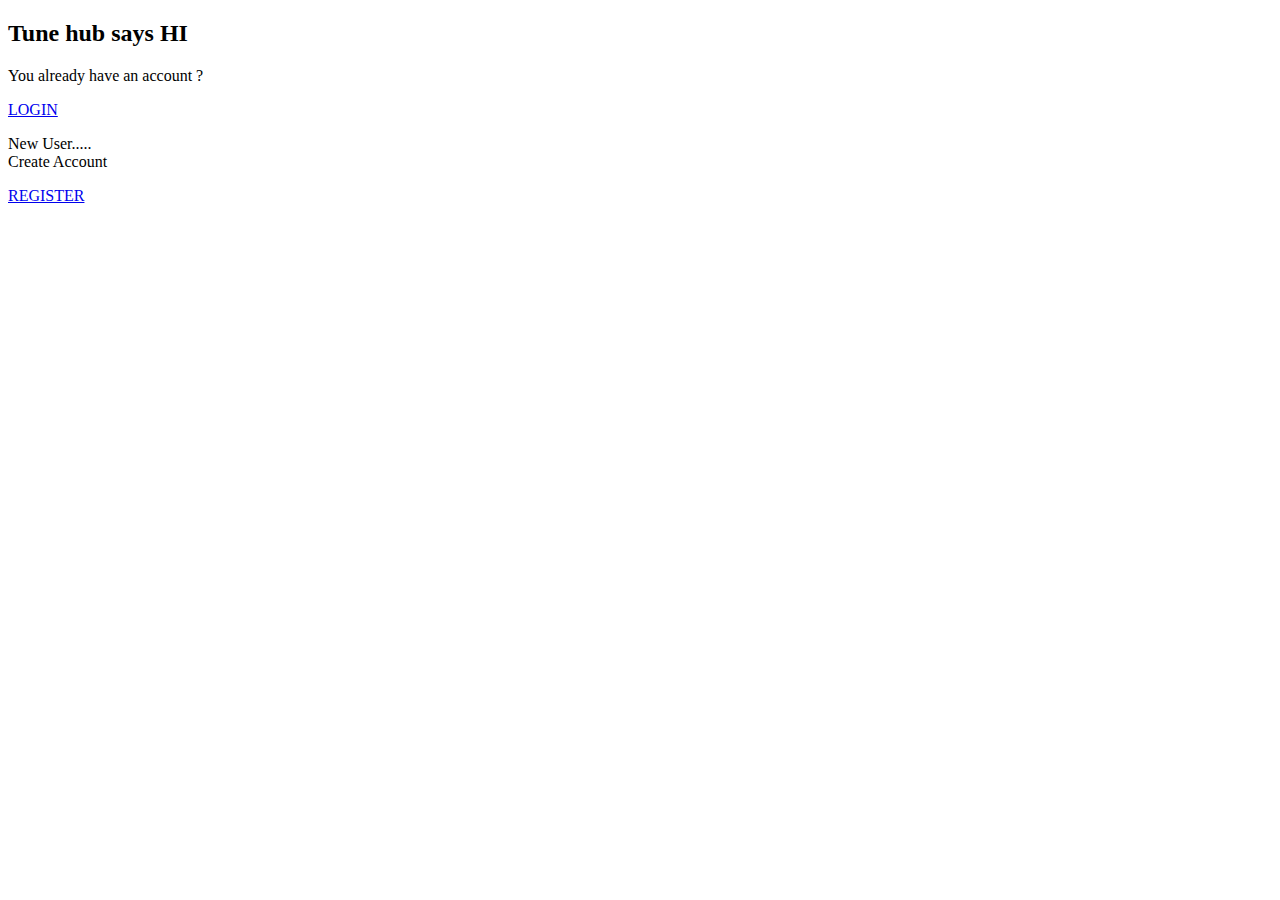
<file: src/main/resources/templates/index.html>
<!DOCTYPE html>
<html>
<head>
<meta charset="ISO-8859-1">
<title>Insert title here</title>
<link rel="stylesheet" th:href="@{/css/style3.css}">
</head>
<body >
  <div class="container">
	<p><h2>Tune hub says HI</h2></p>

     <p>You already have  an account ? </p>
	<a href="login" class="btn">LOGIN</a>
	<br>
	<p> New User.....<br>Create Account</p>
	<a href="registration" class="btn">REGISTER</a>
</div>
</body>
</html>
</file>
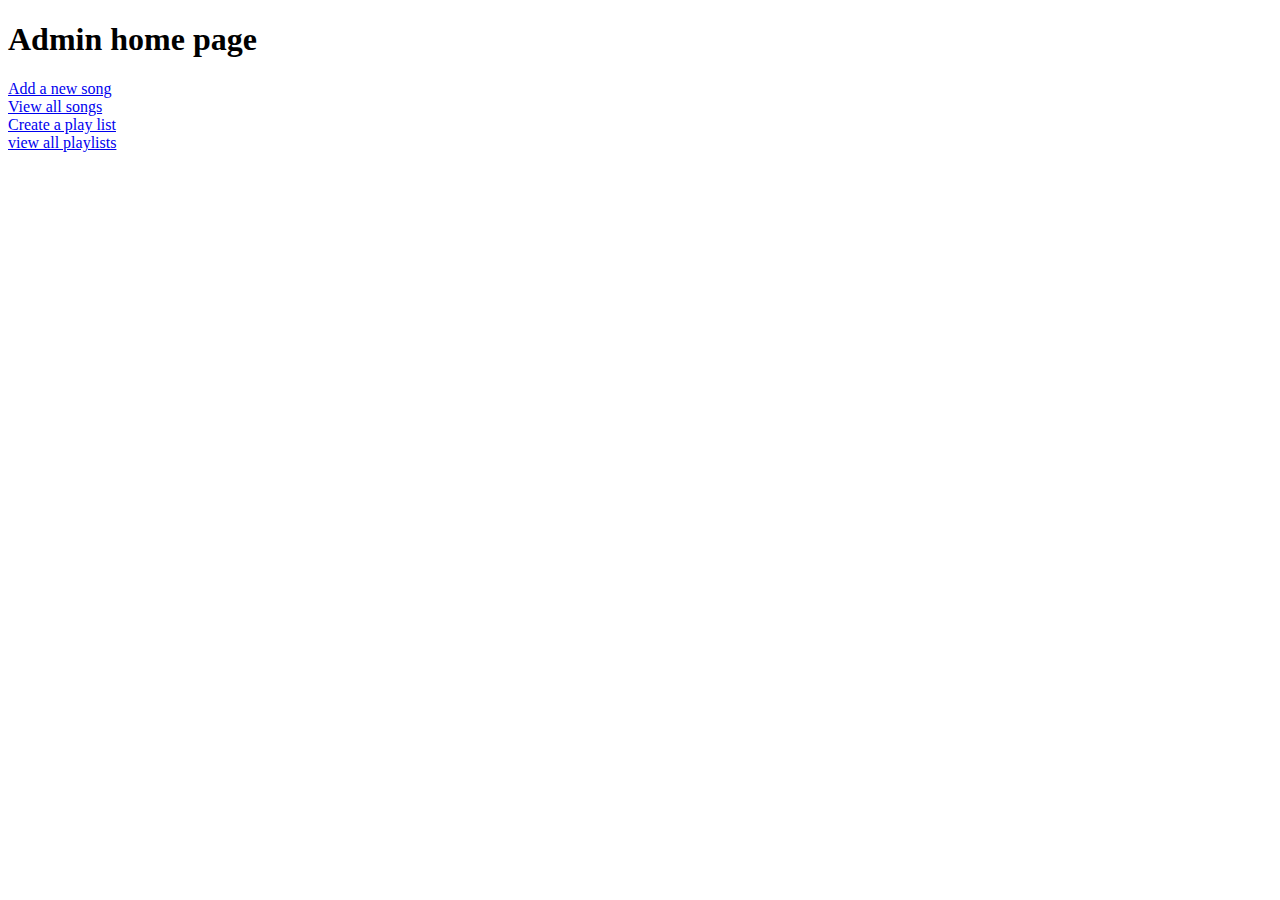
<file: src/main/resources/templates/adminHome.html>
<!DOCTYPE html>
<html>
<head>
<meta charset="ISO-8859-1">
<title>Insert title here</title>
</head>
<body>
<h1>Admin home page</h1>
<a href="newSong">Add a new song</a>
<br>
<a href="viewSongs">View all songs</a><br>
<a href="createPlaylist">Create a play list</a>
<br>
<a href="viewPlaylists">view all playlists</a>
</body>
</html>
</file>
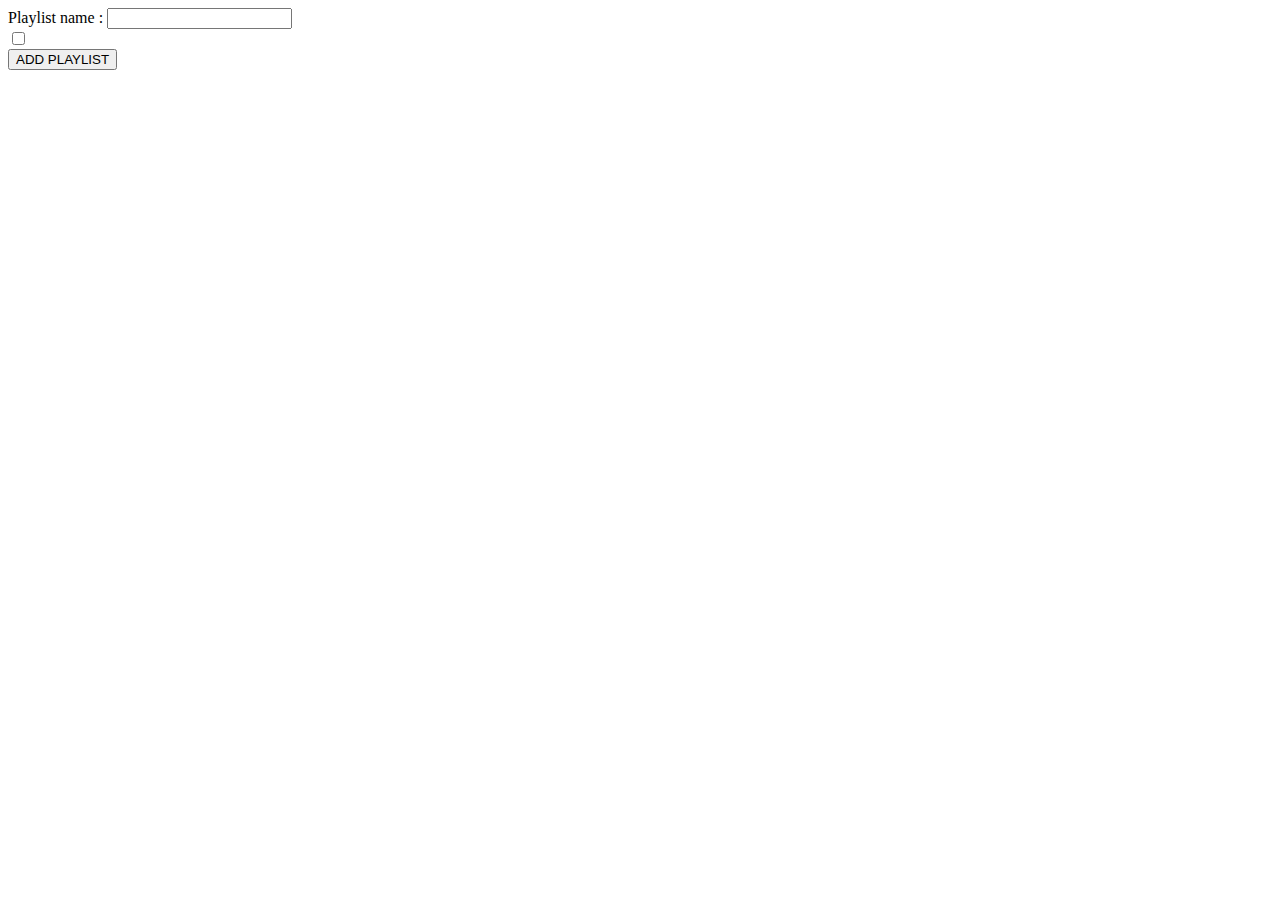
<file: src/main/resources/templates/createPlaylist.html>
<!DOCTYPE html>
<html>
<head>
<meta charset="ISO-8859-1">
<title>Insert title here</title>
</head>
<body>
     <form action="addPlaylist" method="post">
         <label>Playlist name :</label>
         <input type="text" name="name"> 
     <br>
     <div th:each="song:${songs}">
         <input type="checkbox" th:name="songs" th:value="${song.id}"/>
         <label th:text="${song.name}"></label>
     </div>
     <input type="submit" value="ADD PLAYLIST"/>
     </form>
</body>
</html>
</file>
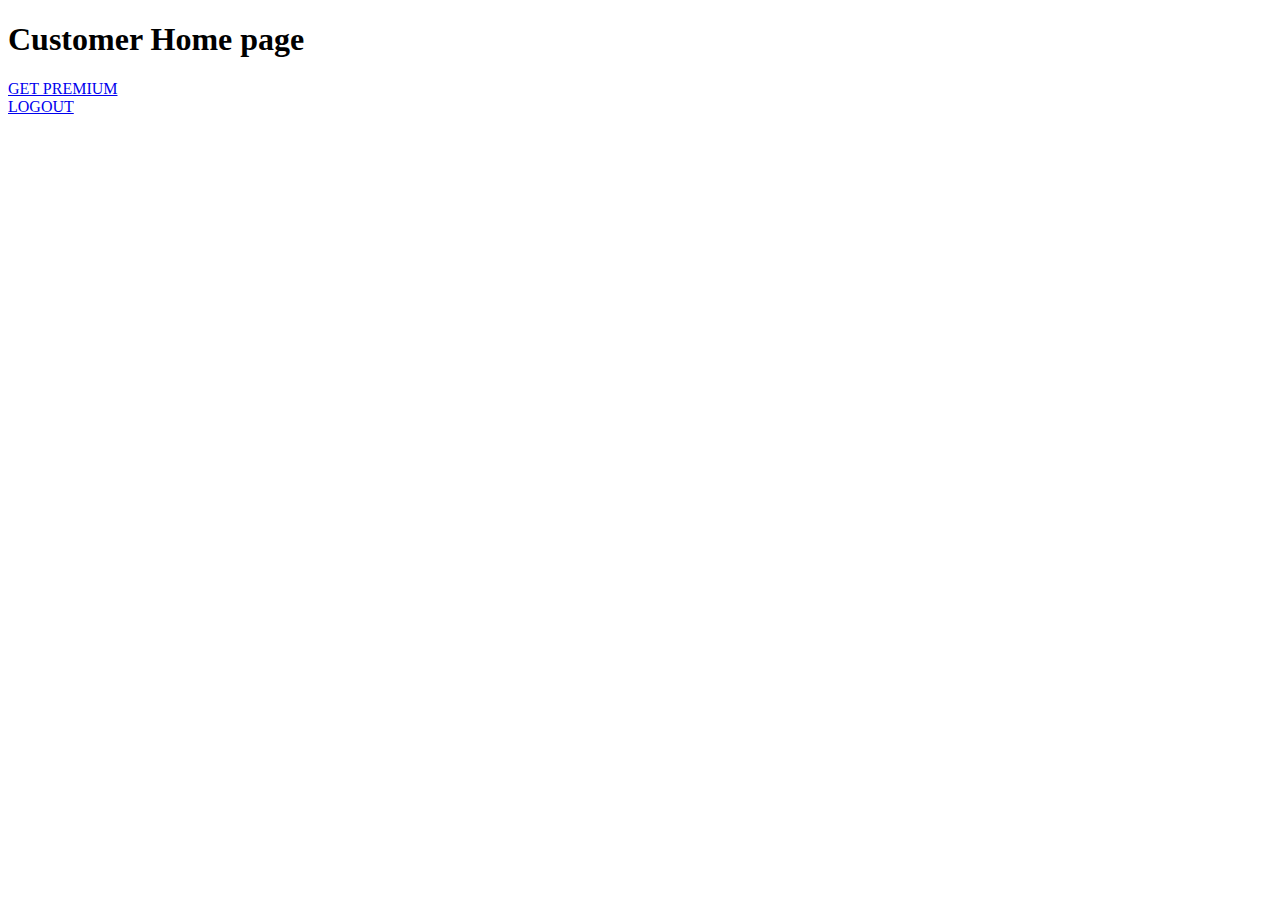
<file: src/main/resources/templates/customerHome.html>
<!DOCTYPE html>
<html>
<head>
<meta charset="ISO-8859-1">
<title>Insert title here</title>
</head>
<body>
<h1>Customer Home page</h1>
<a href="pay">GET PREMIUM</a>
<br>
<a href="logout">LOGOUT</a>
</body>
</html>
</file>
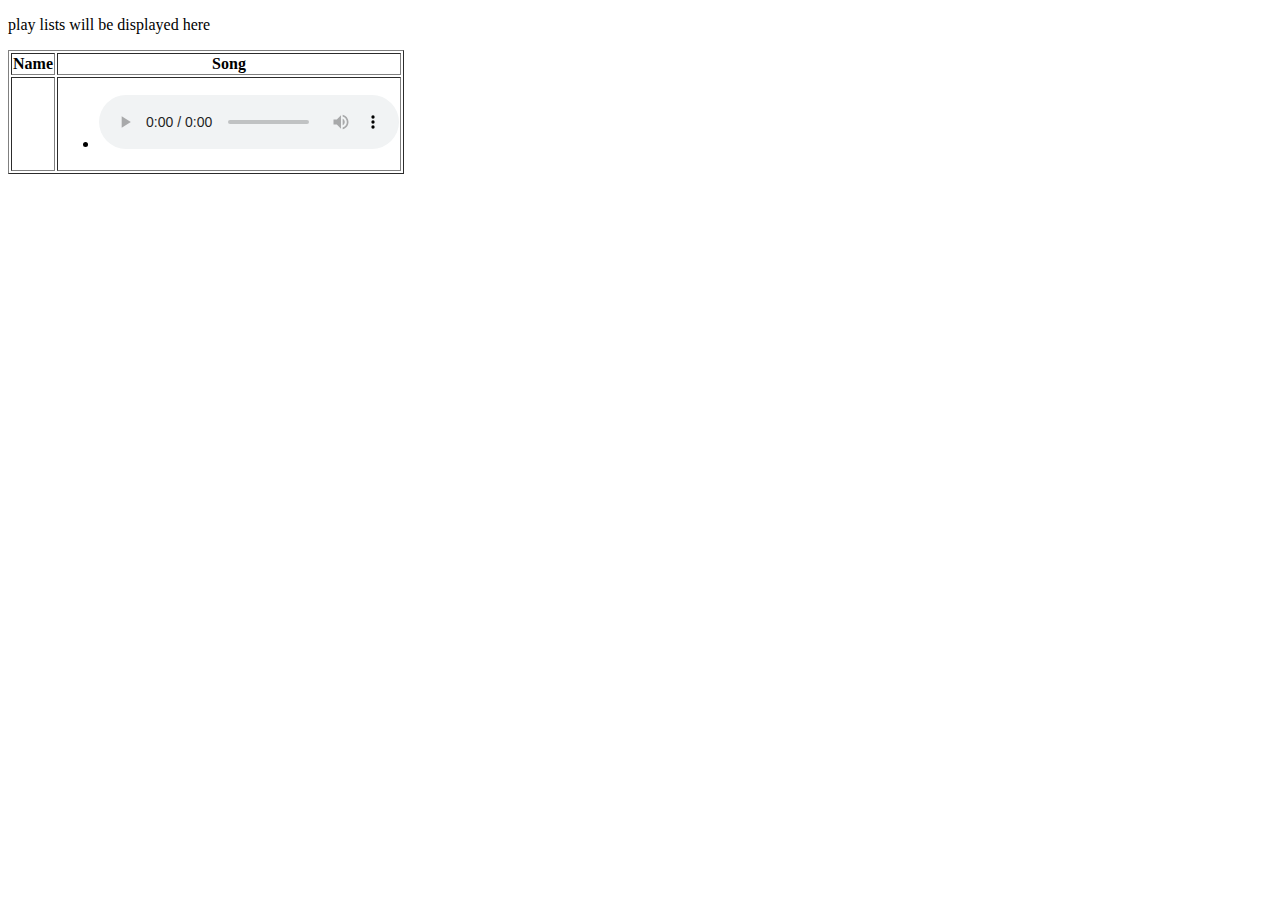
<file: src/main/resources/templates/displayPlaylists.html>
<!DOCTYPE html>
<html>
<head>
<meta charset="ISO-8859-1">
<title>Insert title here</title>
<style type="text/css">
    iframe
    {
      height:200px;
      width:700px;
     }
</style>
</head>
<body>
   <p> play lists will be displayed  here</p>
    <table border>
    <thead>
    <tr>
      <th>Name</th>
      <th>Song</th>
    </tr>
    </thead>
    <tbody>
    <tr th:each="plist:${allPlaylist}">
         <td th:text="${plist.name}"> </td>
         <td>
            <ul>
              <li th:each="song:${plist.songs}" >
              <span th:text="${song.name}" ></span>
              <audio controls>
                  <source th:src="${song.link}" type="audio/mpeg">
              </audio>
            </ul>
         </td>
     </tr>
    </tbody>
    
    </table>
</body>
</html>
</file>
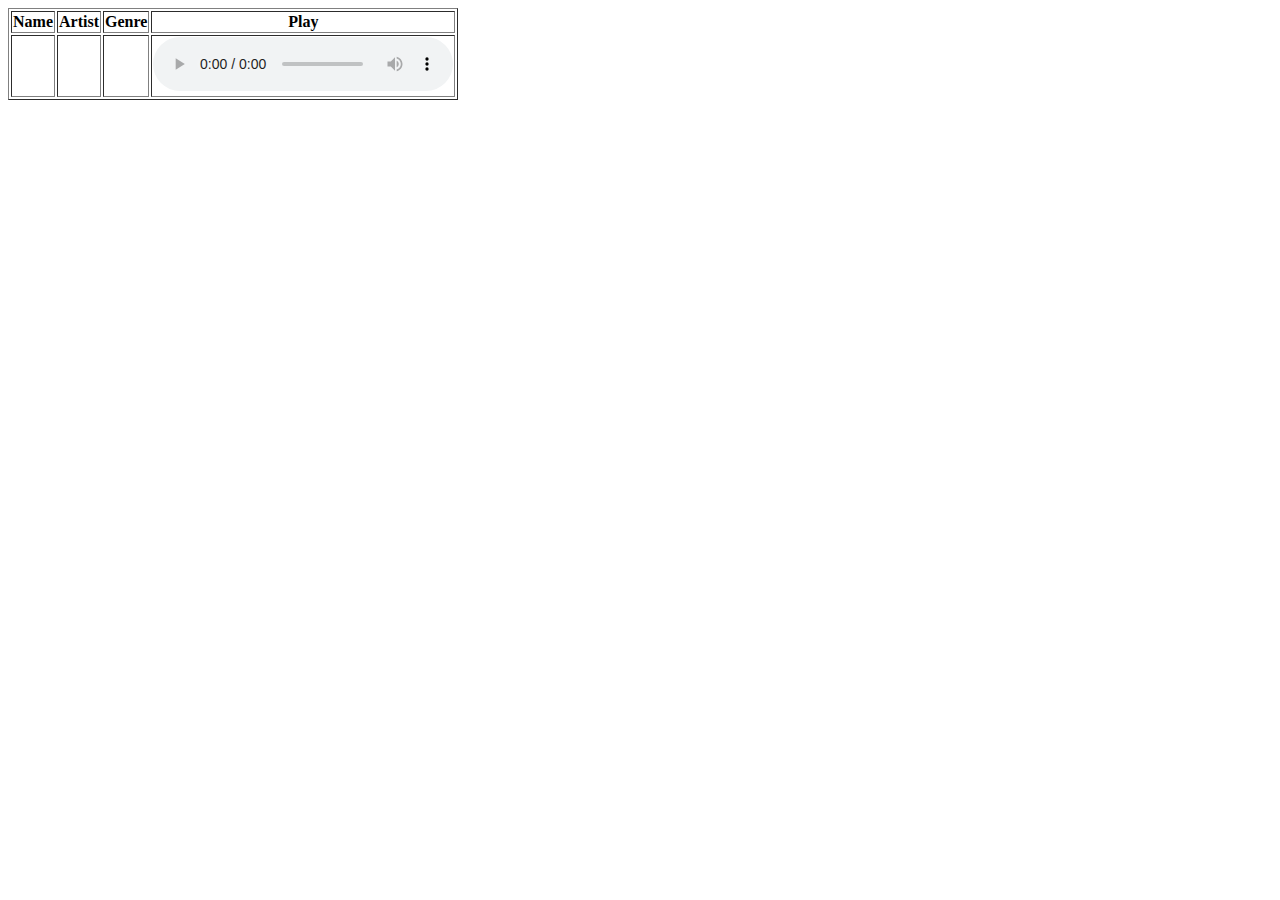
<file: src/main/resources/templates/displaySongs.html>
<!DOCTYPE html>
<html>
<head>
<meta charset="ISO-8859-1">
<title>Insert title here</title>
<style type="text/css">
    iframe
    {
        height:100px;
        width:500px;
    }
</style>
</head>
<body>
<table border>
  <thead>
   <tr>
     <th>Name</th>
     <th>Artist</th>
     <th>Genre</th>
     <th>Play</th>
   </tr>
  </thead>

<tbody>
  <tr th:each="song:${songs}">
  <td th:text="${song.name}"> </td>
  <td th:text="${song.artist}"></td>
  <td th:text="${song.genre}"></td>
  <td>
    <audio controls>
       <source th:src="${song.link}" type="audio/mpeg">
    </audio>
</tbody>
</table>
</body>
</html>
</file>
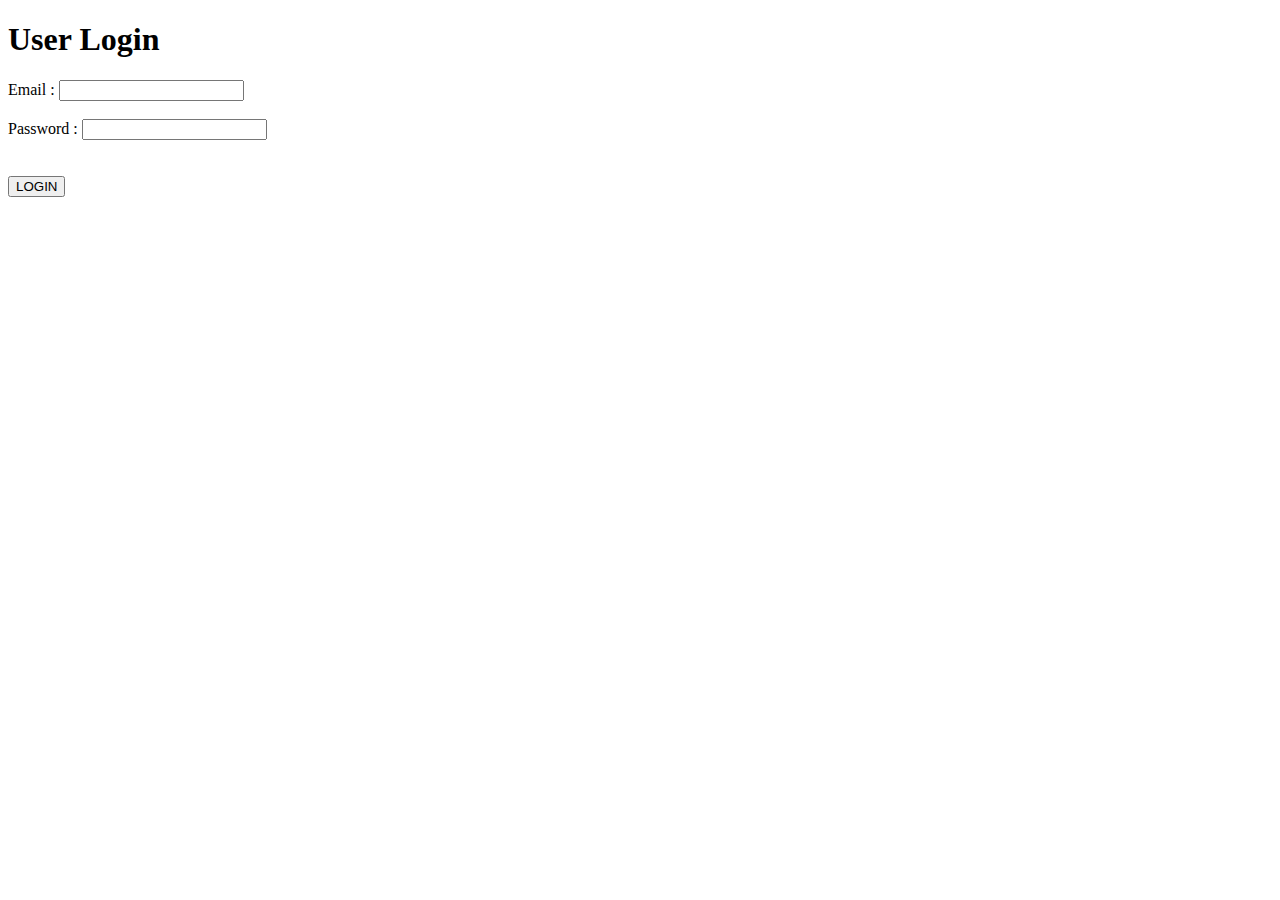
<file: src/main/resources/templates/login.html>
<!DOCTYPE html>
<html>
<head>
<meta charset="ISO-8859-1">
<title>TUNE HUB : HOME</title>
<link rel="stylesheet" th:href="@{/css/style.css}">
</head>
<body>
	<div class="login-container">
		<h1>User Login</h1>
		<form class="login-form" action="validate" method="POST">
			<div class="form-group">
				<label for="username"> Email : </label> <input type="email"
					name="email">
			</div>
			<br>
			<div class="form-group">
				<label for="password">Password : </label> <input type="password"
					name="password" />
			</div>
			<br> <br>
			<div class="form-group">
				<input type="submit" value="LOGIN" />
			</div>
		</form>
	</div>
</body>
</html>
</file>
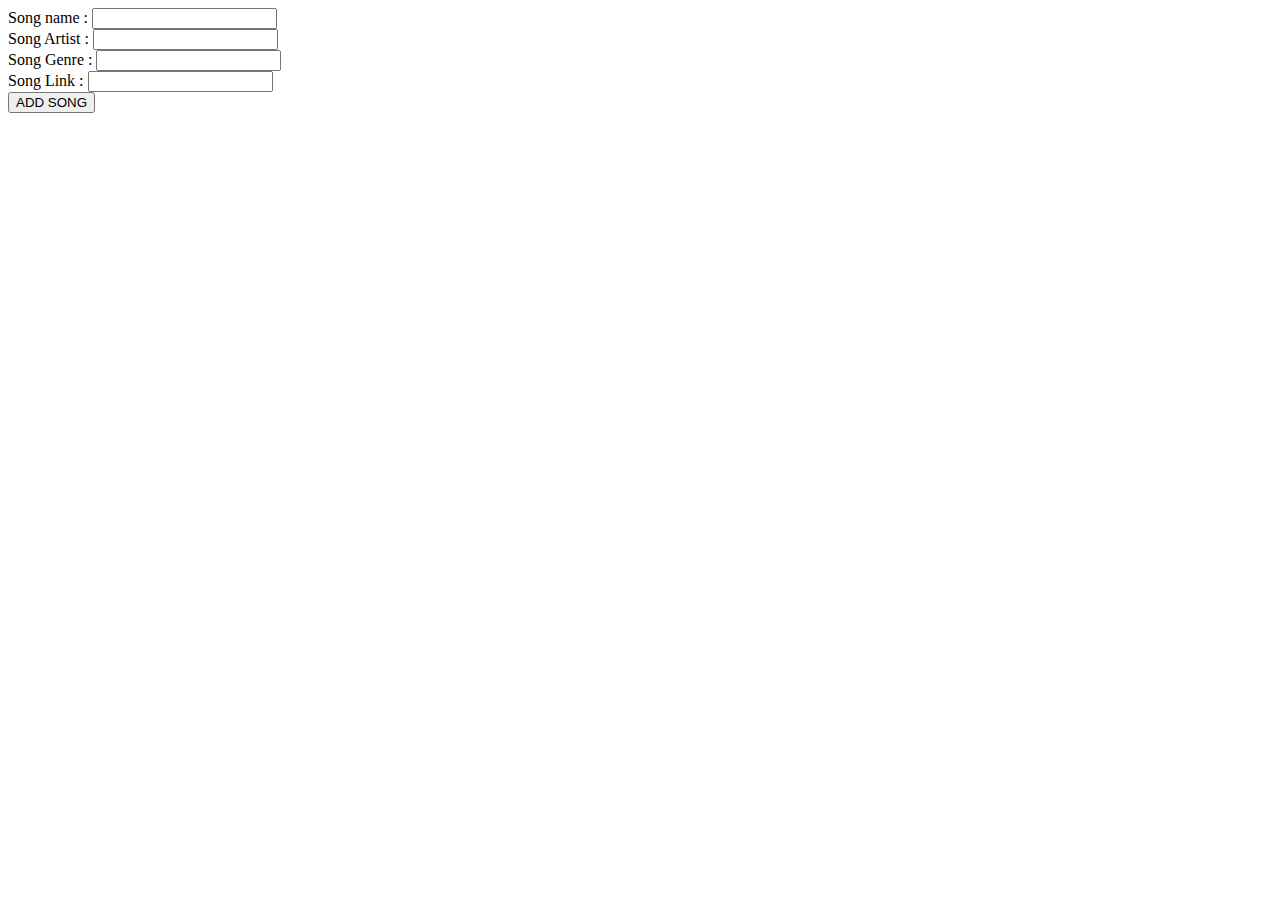
<file: src/main/resources/templates/newSong.html>
<!DOCTYPE html>
<html>
<head>
<meta charset="ISO-8859-1">
<title>Insert title here</title>
</head>
<body>
<form action="addSong" method="post">
<label>Song name : </label>
<input type="text" name="name">
<br>

<label>Song Artist : </label>
<input type="text" name="artist">
<br>

<label>Song Genre : </label>
<input type="text" name="genre">
<br>

<label>Song Link : </label>
<input type="text" name="link">
<br>

<input type="submit" value="ADD SONG">
</form>
</body>
</html>
</file>
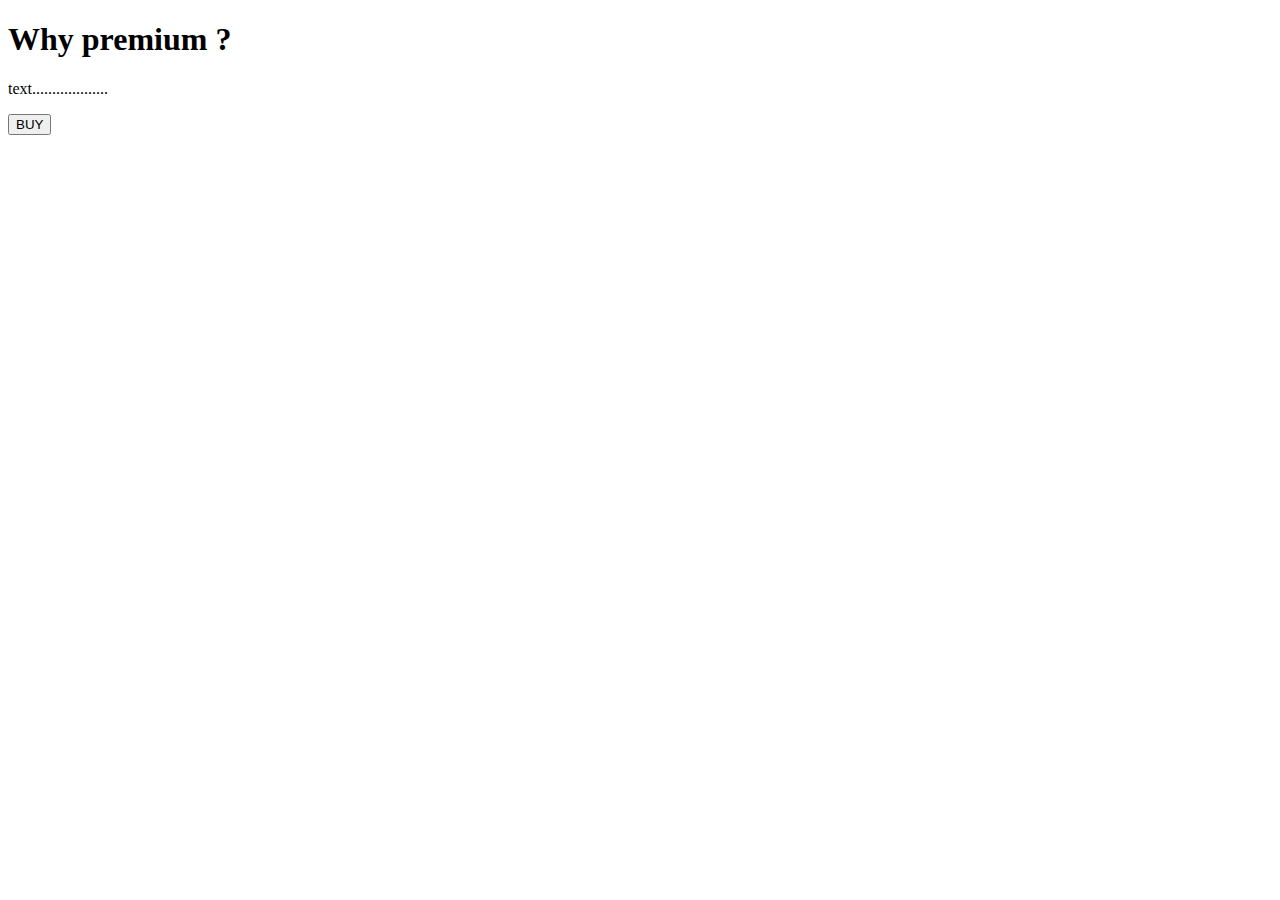
<file: src/main/resources/templates/pay.html>
<!DOCTYPE html>
<html xmlns:th="https://www.thymeleaf.org">
<head>
<meta charset="ISO-8859-1">
	
	<title>View Course</title>
	<script src="https://checkout.razorpay.com/v1/checkout.js"></script>
	<script src="https://code.jquery.com/jquery-3.5.1.min.js"></script>

</head>
<body>
<div>

		<h1>Why premium ? </h1>
		<p>text...................</p>
		
    	<form id="payment-form">
	        <button type="submit" class="buy-button" >BUY</button>
	    </form>
   
</div>

<script>
$(document).ready(function() {
    $(".buy-button").click(function(e) {
        e.preventDefault();
        var form = $(this).closest('form');
        
        
        createOrder();
    });
});

function createOrder() {
	
    $.post("/createOrder")
        .done(function(order) {
            order = JSON.parse(order);
            var options = {
                "key": "rzp_test_BwBN9AELFocFKh",
                "amount": order.amount_due.toString(),
                "currency": "INR",
                "name": "Tune Hub",
                "description": "Test Transaction",
                "order_id": order.id,
                "handler": function (response) {
                    verifyPayment(response.razorpay_order_id, response.razorpay_payment_id, response.razorpay_signature);
                },
                "prefill": {
                    "name": "Sahana VP",
                    "email": "sahanasahanavp@gmail.com",
                    "contact": "9999999999"
                },
                "notes": {
                    "address": "Your Address"
                },
                "theme": {
                    "color": "#F37254"
                }
            };
            var rzp1 = new Razorpay(options);
            rzp1.open();
        })
        .fail(function(error) {
            console.error("Error:", error);
        });
}

function verifyPayment(orderId, paymentId, signature) {
     $.post("/verify", { orderId: orderId, paymentId: paymentId, signature: signature })
         .done(function(isValid) {
             if (isValid) {
                 console.log("Payment successful");
             } else {
                 console.log("Payment failed");
             }
         })
         .fail(function(error) {
             console.error("Error:", error);
         });
}
</script>
</body>
</html>
</file>
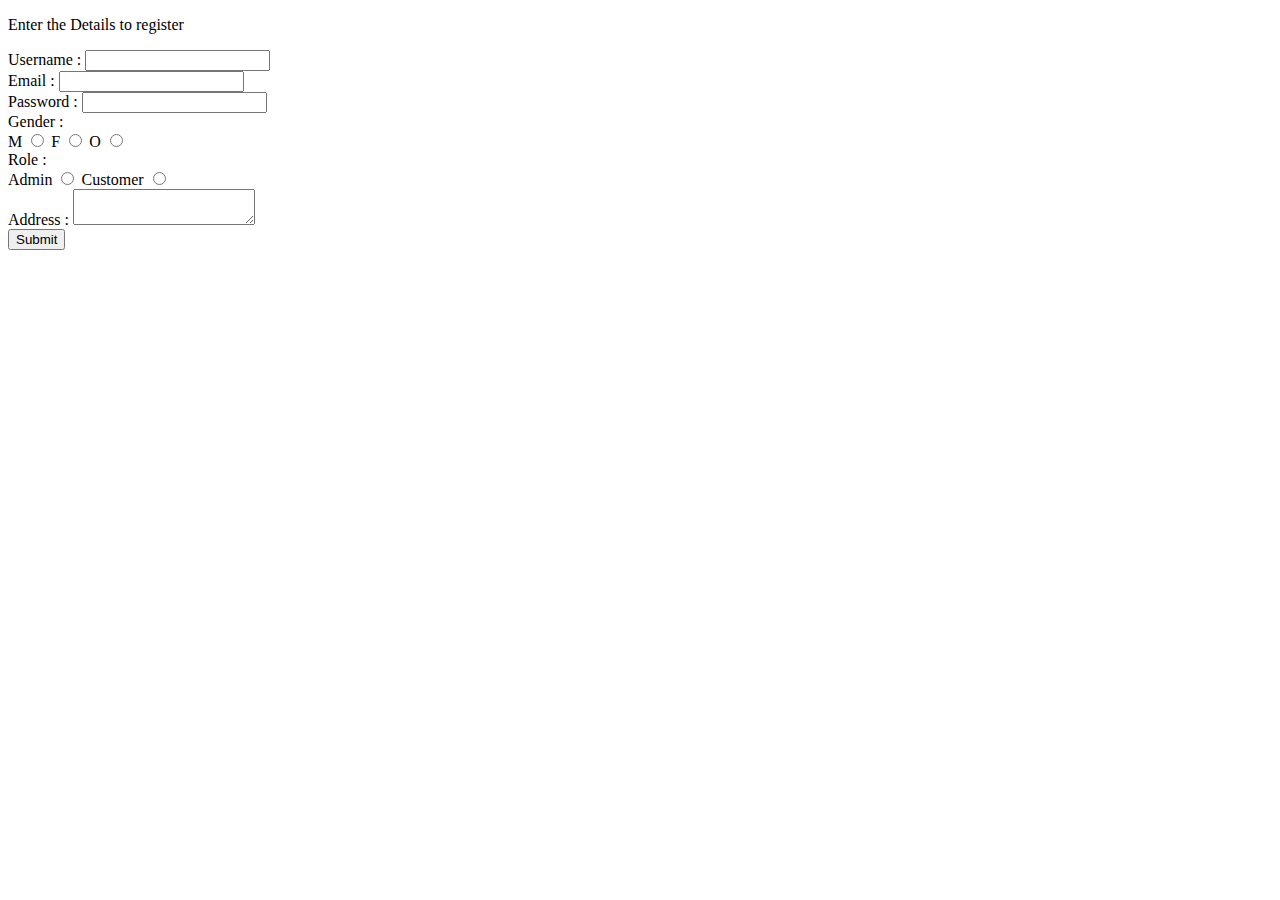
<file: src/main/resources/templates/registration.html>
<!DOCTYPE html>
<html>
<head>
<meta charset="ISO-8859-1">
<title>Registration</title>
<link rel="stylesheet" th:href="@{/css/style2.css}">
</head>
<body id="id1">
<div class="reg-container">
	<form class="reg-form" action="register" method="POST">
		<p id="id2">Enter the Details to register</p>
		<label form-group>Username : </label> 
		<input type="text" name="username" /> 
		<br>
		<label form-group >Email : </label>
	    <input type="email" name="email" /> 
	    <br>
		<label form-group>Password : </label>
		<input type="password" name="password" /> 
		<br>
		<label form-group>Gender : </label> <br>
		M <input type="radio" name="gender" value="male" />
		F <input type="radio" name="gender" value="female" /> 
		O <input type="radio" name="gender" value="other" /> 
		 <br>
		<label form-group>Role : </label>
		<br>
		Admin <input type="radio" name="role" value="admin" />
		Customer <input type="radio" name="role" value="customer" /> 
		<br>
		<label form-group>Address : </label>
		<textarea name="address"></textarea>
		<br> <input type="submit" />
	</form>
	</div>
</body>
</html>
</file>
